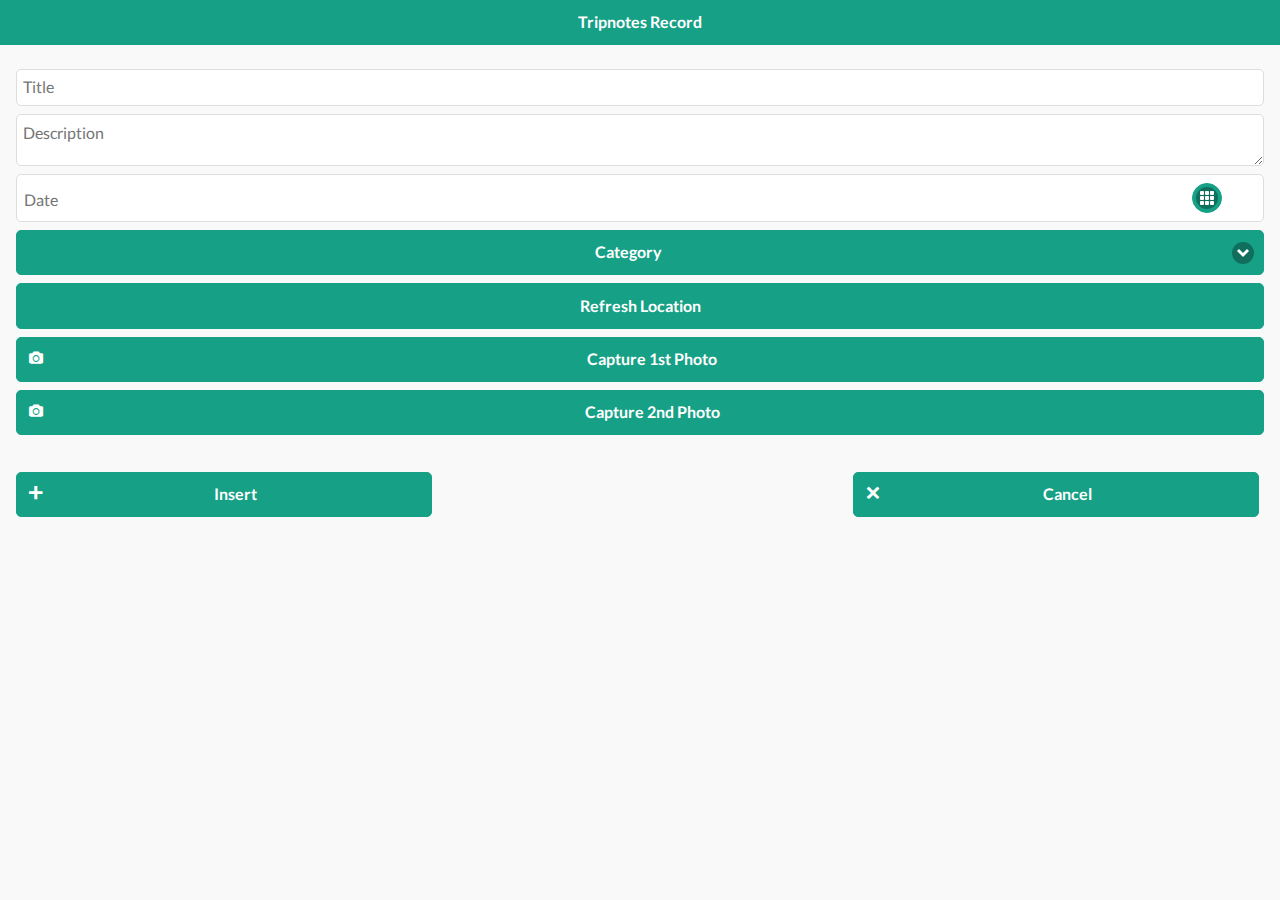
<file: assets/www/dbase.html>
<!doctype html>
<html>

<head>
    <meta name="format-detection" content="telephone=no" />
    <meta name="viewport" content="user-scalable=no, initial-scale=1, maximum-scale=1, minimum-scale=1, width=device-width, height=device-height, target-densitydpi=device-dpi" />

    <link rel="stylesheet" type="text/css" href="css/jquery.mobile.flatui.css" />
    <link rel="stylesheet" type="text/css" href="css/jqm-datebox.min.css" />

    <script type="text/javascript" src="js/jquery/jquery.min.js"></script>
    <script type="text/javascript" src="js/jquery/jquery.mobile-1.4.0-rc.1.min.js"></script>

    <script type="text/javascript" src="js/datepicker/jquery.mousewheel.min.js"></script>

    <script type="text/javascript" src="js/datepicker/jqm-datebox.core.min.js"></script>
    <script type="text/javascript" src="js/datepicker/jqm-datebox-1.1.0.mode.datebox.min.js"></script>
    <script type="text/javascript" src="js/datepicker/jqm-datebox.mode.calbox.min.js"></script>
    <script type="text/javascript" src="js/datepicker/jquery.mobile.datebox.i18n.en_US.utf8.js"></script>

    <title>Tripnotes Record</title>

</head>

<body onload="onBodyLoad()">
    <div data-role="page" data-theme="b">
        <div data-role="header" data-position="fixed" data-close-btn="right">
            <h1>Tripnotes Record</h1>
        </div>
        <div data-role="content" data-dialog="true">
            <input type="hidden" id="id" />

            <input type="text" name="textinput-hide" id="judul" placeholder="Title" value="">

            <textarea cols="40" rows="8" name="textinput-hide" id="deskripsi" placeholder="Description" style="height:40%; width:100%"></textarea>

            <input name="textinput-hide" id="tanggal" placeholder="Date" type="date" data-role="datebox" data-options='{"mode": "datebox"}'>
            <select name="select-choice-a" id="kategori" data-native-menu="false">
                <option>Category</option>
                <option value="Pariwisata Pantai">Pariwisata Pantai</option>
                <option value="Pariwisata Etnik">Pariwisata Etnik</option>
                <option value="Pariwisata Budaya">Pariwisata Budaya</option>
                <option value="Pariwisata Rekreasi">Pariwisata Rekreasi</option>
                <option value="Pariwisata Alam">Pariwisata Alam</option>
                <option value="Pariwisata Kota">Pariwisata Kota</option>
                <option value="Resort City">Resort City</option>
                <option value="Pariwisata Agro">Pariwisata Agro</option>
                <option value="Pariwisata Urban">Pariwisata Urban</option>
                <option value="Pariwisata Sosial">Pariwisata Sosial</option>
                <option value="Pariwisata Alternatif">Pariwisata Alternatif</option>
            </select>


            <input type="hidden" id="gambar" />
            <input type="hidden" id="tanggalG1" />

            <input type="hidden" id="gambar2" />
            <input type="hidden" id="tanggalG2" />

            <input type="hidden" id="lintang" />
            <input type="hidden" id="bujur" />

            <input type="button" value="Refresh Location" onclick="onDeviceReady();" />
            <button data-role="button" data-icon="flat-camera" onclick="takePhoto();">Capture 1st Photo</button>
            <button data-role="button" data-icon="flat-camera" onclick="takePhoto2();">Capture 2nd Photo</button>
            <br>
            <fieldset class="ui-grid-b">
                <div class="ui-block-a">
                    <button data-role="button" data-icon="flat-plus" onClick="insertRecord()">Insert</button>
                </div>
                <div class="ui-block-b">

                </div>
                <div class="ui-block-c">
                    <a data-ajax="false" href="start.html" data-role="button" data-icon="flat-cross" onClick="resetForm()">Cancel</a>

                </div>
            </fieldset>
            <div style="display: none;">
                <div id="hasil"></div>
                <div id="hasilBangunan"></div>
                <div id="hasilBuatan"></div>
                <div id="hasilAlam"></div>
            </div>

        </div>
    </div>
    <!-- End Utama -->
    <script type="text/javascript" src="js/dbase/tripnotes.js"></script>
    <script type="text/javascript" src="phonegap.js"></script>
    <script type="text/javascript" src="js/look/index.js"></script>
    <script type="text/javascript">
        app.initialize();
    </script>
</body>

</html>
</file>
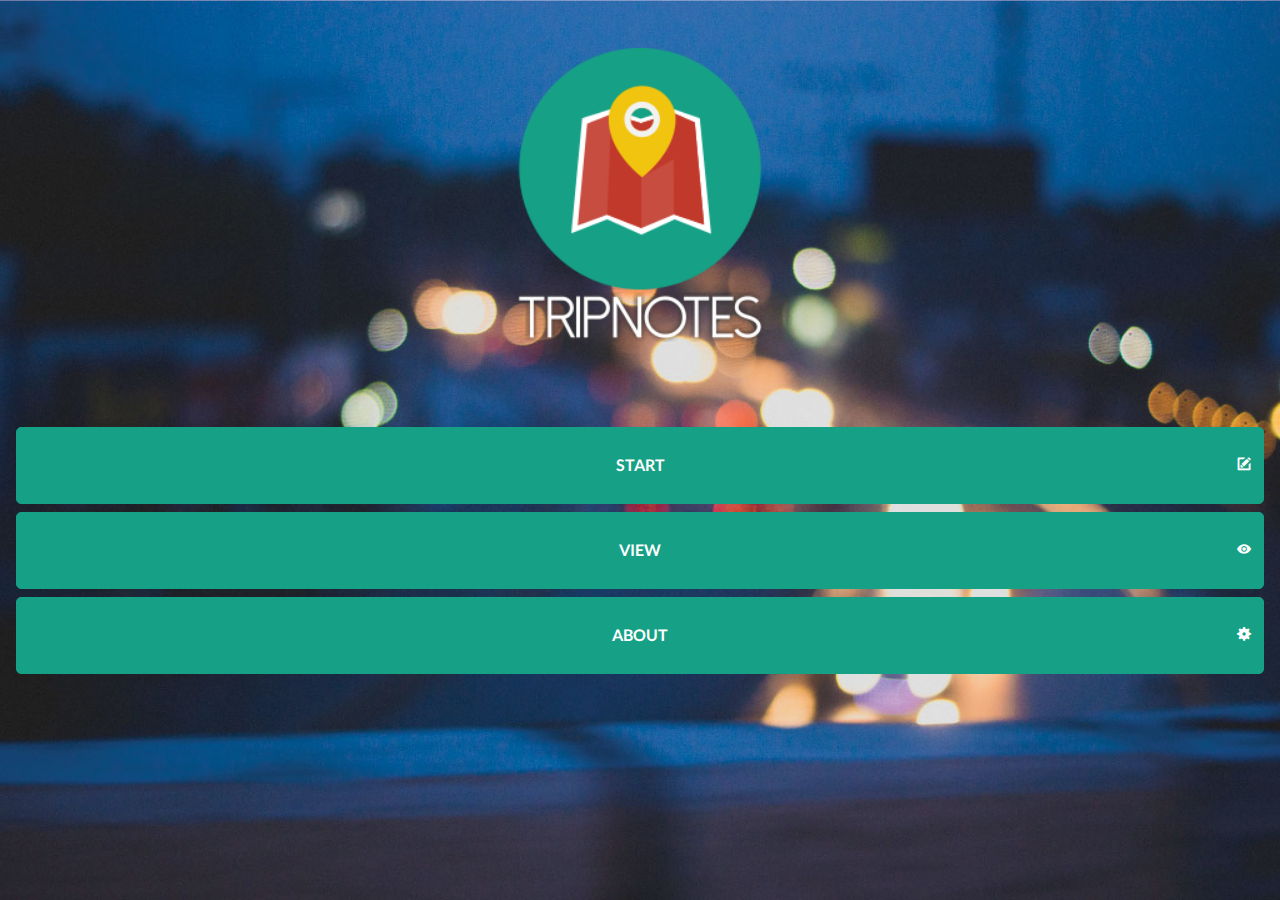
<file: assets/www/main.html>
<!DOCTYPE html>
<html>

<head>
    <meta charset="utf-8" />
    <meta name="format-detection" content="telephone=no" />
    <meta name="viewport" content="user-scalable=no, initial-scale=1, maximum-scale=1, minimum-scale=1, width=device-width, height=device-height, target-densitydpi=device-dpi" />
    <link rel="stylesheet" type="text/css" href="css/jquery.mobile.flatui.css" />
    <link rel="stylesheet" type="text/css" href="css/component.css" />
    <style type="text/css">
        html
            {
                height: 100%;
            }
            body
            {
                height: 100%;
                margin: 0;
                padding: 0;
            }
            #map_canvas
            {
                height: 100%;
            }
    </style>
    <script type="text/javascript" src="http://maps.google.com/maps/api/js?sensor=true"></script>
    <script type="text/javascript" src="js/jquery/jquery.min.js"></script>
    <script type="text/javascript" src="js/jquery/jquery.mobile-1.4.0-rc.1.min.js"></script>
    <title>Trip Notes</title>
</head>

<body onload="onBodyLoad()">
    <!-- Menu Utama -->
    <div id="menu" data-role="page" data-theme='b' style="background-image: url('img/bg.jpg'); background-position:center center; background-attachment: fixed; background-repeat: no-repeat; background-size: cover; height: 100% !important; position:relative !important;">
        <div data-role="content">
            <p style="text-align:center; margin-top:2em; margin-bottom:5em; padding:0px;">
                <img src="img/logo.png" height="auto" width="45%" style="max-width:250px;">
            </p>
            <a data-ajax="false" href="start.html" data-role="button" data-icon="flat-new" data-iconpos="right" style="padding: 1.7em 1.7em">START</a>
            <a data-ajax="false" href="viewnya.html" data-role="button" data-icon="flat-eye" data-iconpos="right" style="padding: 1.7em 1.7em">VIEW</a>
            <a href="#about" data-role="button" data-icon="flat-settings" data-iconpos="right" style="padding: 1.7em 1.7em">ABOUT</a>
        </div>
    </div>
    <!-- End Utama -->
    <!-- Halaman About -->
    <div id="about" data-role="page" data-position: "fixed" style=" background-color: #ffffff;width: 100% !important; height: 100% !important; position:relative !important;">
        <hr style=" background-color:#E6E6E6; height:0.1em; border: 0; position:relative !important; top: 7em;">
        <p style="text-align:center; margin-top:2em; margin-bottom:5em; padding:0px;">
            <img src="img/logo_bw.png" height="auto" width="45%" style="max-width:150px; position:relative !important; ">
        </p>
        <br>
        <p style="color:#4d4d4d; text-align:center; font-size:1.8em; position:relative !important; top: -3.2em; padding:0.5em;">
            <b>Tripnotes,</b>is an application that combine GIS and Android
        </p>
        <p style="color:#6c6c6c; text-align:center; font-size:1em; position:relative !important; top: -8.5em; padding:0.5em;">
            Application to record your photo with a geolocation and description
            <br>the application you should bring to your adventure
            <br>never miss a moment of your adventur because :
            <br>
            <br>
            <span style="font-size:2em; top: -1em">"
                <i>A picture is worth a thousand words</i>
                "</span>

            <span style="font-size:0.75em">
                <br>
                <br>
                <br>

                <i>tripnotes version 1.0</i>
            </span>
        </p>

        <div data-role="footer" data-position="fixed" style="background-color: #ffffff;">
            <hr style=" background-color:#E6E6E6; height:0.1em; border: 0; ">
            <div class="ui-grid-b" style="color:#16a085; padding:0.5em;">
                <div class="ui-block-a">
                    <p style="color:#666666; text-align:center; font-size:.65em; ">
                        Yogyakarta, ID
                        <br>
                        <a href="index.html" data-role="button" data-icon="flat-location" data-iconpos="notext" data-theme="c" style="margin:0 auto; margin-left:auto; margin-right:auto; align:center; text-align:center; padding: 0.7em 0.7em"></a>
                    </p>
                </div>
                <div class="ui-block-b">
                    <p style="color:#666666; text-align:center; font-size:.65em; ">
                        My Github
                        <br>
                        <a href="http://dalimunthe.github.io/" data-role="button" data-icon="flat-bubble" data-iconpos="notext" data-theme="c" style="margin:0 auto; margin-left:auto; margin-right:auto; align:center; text-align:center; padding: 0.7em 0.7em"></a>
                    </p>
                </div>
                <div class="ui-block-c">
                    <p style="color:#666666; text-align:center; font-size:.65em; ">
                        rasyid.dalimunthe@gmail.com
                        <a href="mailto:rasyid.dalimunthe@gmail.com" data-role="button" data-icon="flat-man" data-iconpos="notext" data-theme="c" style="margin:0 auto; margin-left:auto; margin-right:auto; align:center; text-align:center; padding: 0.7em 0.7em"></a>
                    </p>
                </div>
            </div>
            <hr style=" background-color:#E6E6E6; height:0.1em; border: 0; ">
        </div>
    </div>
    <!-- End About -->
    <div id="highlight"></div>
    <script type="text/javascript" src="js/dbase/tripnotes.js"></script>
    <script type="text/javascript" src="phonegap.js"></script>
    <script type="text/javascript" src="js/look/index.js"></script>
    <script type="text/javascript">
        app.initialize();
    </script>
</body>

</html>
</file>
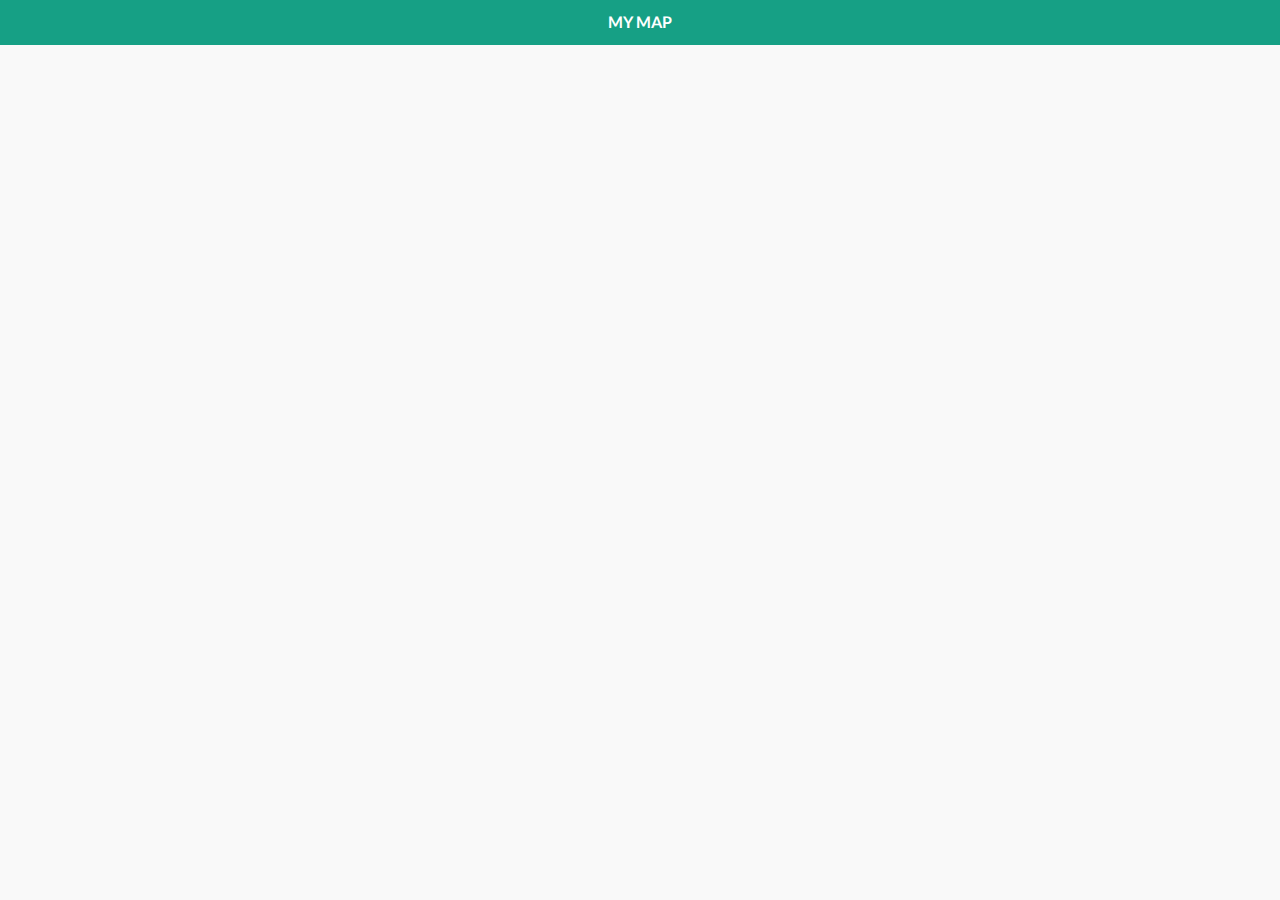
<file: assets/www/map.html>
<!DOCTYPE html>
<html>

<head>
    <meta charset="utf-8" />
    <meta name="format-detection" content="telephone=no" />
    <meta name="viewport" content="user-scalable=no, initial-scale=1, maximum-scale=1, minimum-scale=1, width=device-width, height=device-height, target-densitydpi=device-dpi" />
    <link rel="stylesheet" type="text/css" href="css/jquery.mobile.flatui.css" />
    <style type="text/css">
        html, body {
		height:100%;
		}
        #page-map, #map-content, #map_canvas { 
            width: 100%; 
            height: 100%; 
            padding: 0; 
        }
    </style>
    <script type="text/javascript" src="js/jquery/jquery.min.js"></script>
    <script type="text/javascript" src="js/jquery/jquery.mobile-1.4.0-rc.1.min.js"></script>
    <script src="http://maps.google.com/maps/api/js?sensor=true" type="text/javascript"></script>

    <title>View Data</title>
</head>

<body onload="onBodyLoad()">

    <div data-role="page" id="page-map">
        <div data-role="header" data-theme="b">
            <h1>MY MAP</h1>
        </div>

        <div data-role="content" id="map-content">
            <div id="map_canvas"></div>
        </div>
    </div>
    <div data-role="page" id="data">
        <ul>
            <div id="hasil"></div>
        </ul>

    </div>


    <script type="text/javascript" src="js/dbase/info.js"></script>
    <script type="text/javascript" src="phonegap.js"></script>
    <script type="text/javascript" src="js/look/index.js"></script>
    <script type="text/javascript">
        app.initialize();
    </script>

    <script type="text/javascript" src="js/map/jquery.ui.map.min.js"></script>
    <script type="text/javascript" src="js/map/jquery.ui.map.services.min.js"></script>
    <script type="text/javascript" src="js/map/jquery.ui.map.extensions.js"></script>
    <script type="text/javascript" src="js/map/marker.js"></script>
</body>

</html>
</file>
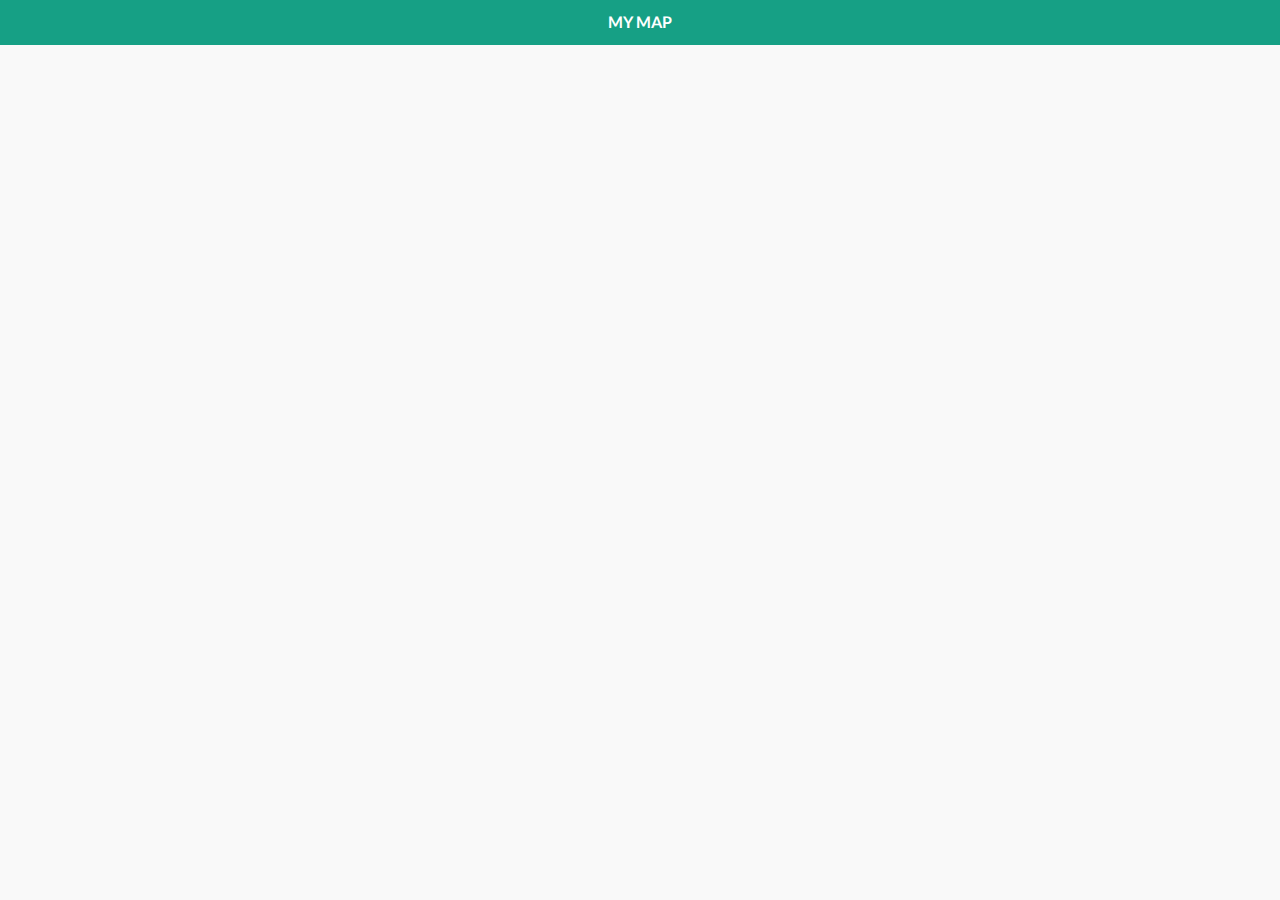
<file: assets/www/mapall.html>
<!DOCTYPE html>
<html>

<head>
    <meta charset="utf-8" />
    <meta name="format-detection" content="telephone=no" />
    <meta name="viewport" content="user-scalable=no, initial-scale=1, maximum-scale=1, minimum-scale=1, width=device-width, height=device-height, target-densitydpi=device-dpi" />
    <link rel="stylesheet" type="text/css" href="css/jquery.mobile.flatui.css" />
    <style type="text/css">
        html, body {
		height:100%;
		}
        #page-map, #map-content, #map_canvas { 
            width: 100%; 
            height: 100%; 
            padding: 0; 
        }
    </style>
    <script type="text/javascript" src="js/jquery/jquery.min.js"></script>
    <script type="text/javascript" src="js/jquery/jquery.mobile-1.4.0-rc.1.min.js"></script>
    <script src="http://maps.google.com/maps/api/js?sensor=true" type="text/javascript"></script>
    <title>View Data</title>
</head>
<body>
    <div data-role="page" id="page-map">
        <div data-role="header" data-theme="b">
            <h1>MY MAP</h1>
        </div>
        <div data-role="content" id="map-content">
            <div id="map_canvas"></div>
        </div>
    </div>
    <div data-role="page" id="data">
        <ul>
            <div id="hasil"></div>
        </ul>
    </div> 
    <script type="text/javascript" src="phonegap.js"></script>
    <script type="text/javascript" src="js/dbase/info.js"></script>
    <script type="text/javascript" src="js/look/index.js"></script>
    <script type="text/javascript">
        app.initialize();
    </script>
    <script type="text/javascript" src="js/map/jquery.ui.map.min.js"></script>
    <script type="text/javascript" src="js/map/jquery.ui.map.services.min.js"></script>
    <script type="text/javascript" src="js/map/jquery.ui.map.extensions.js"></script>
    <script type="text/javascript" src="js/map/mapall.js"></script>
</body>

</html>
</file>
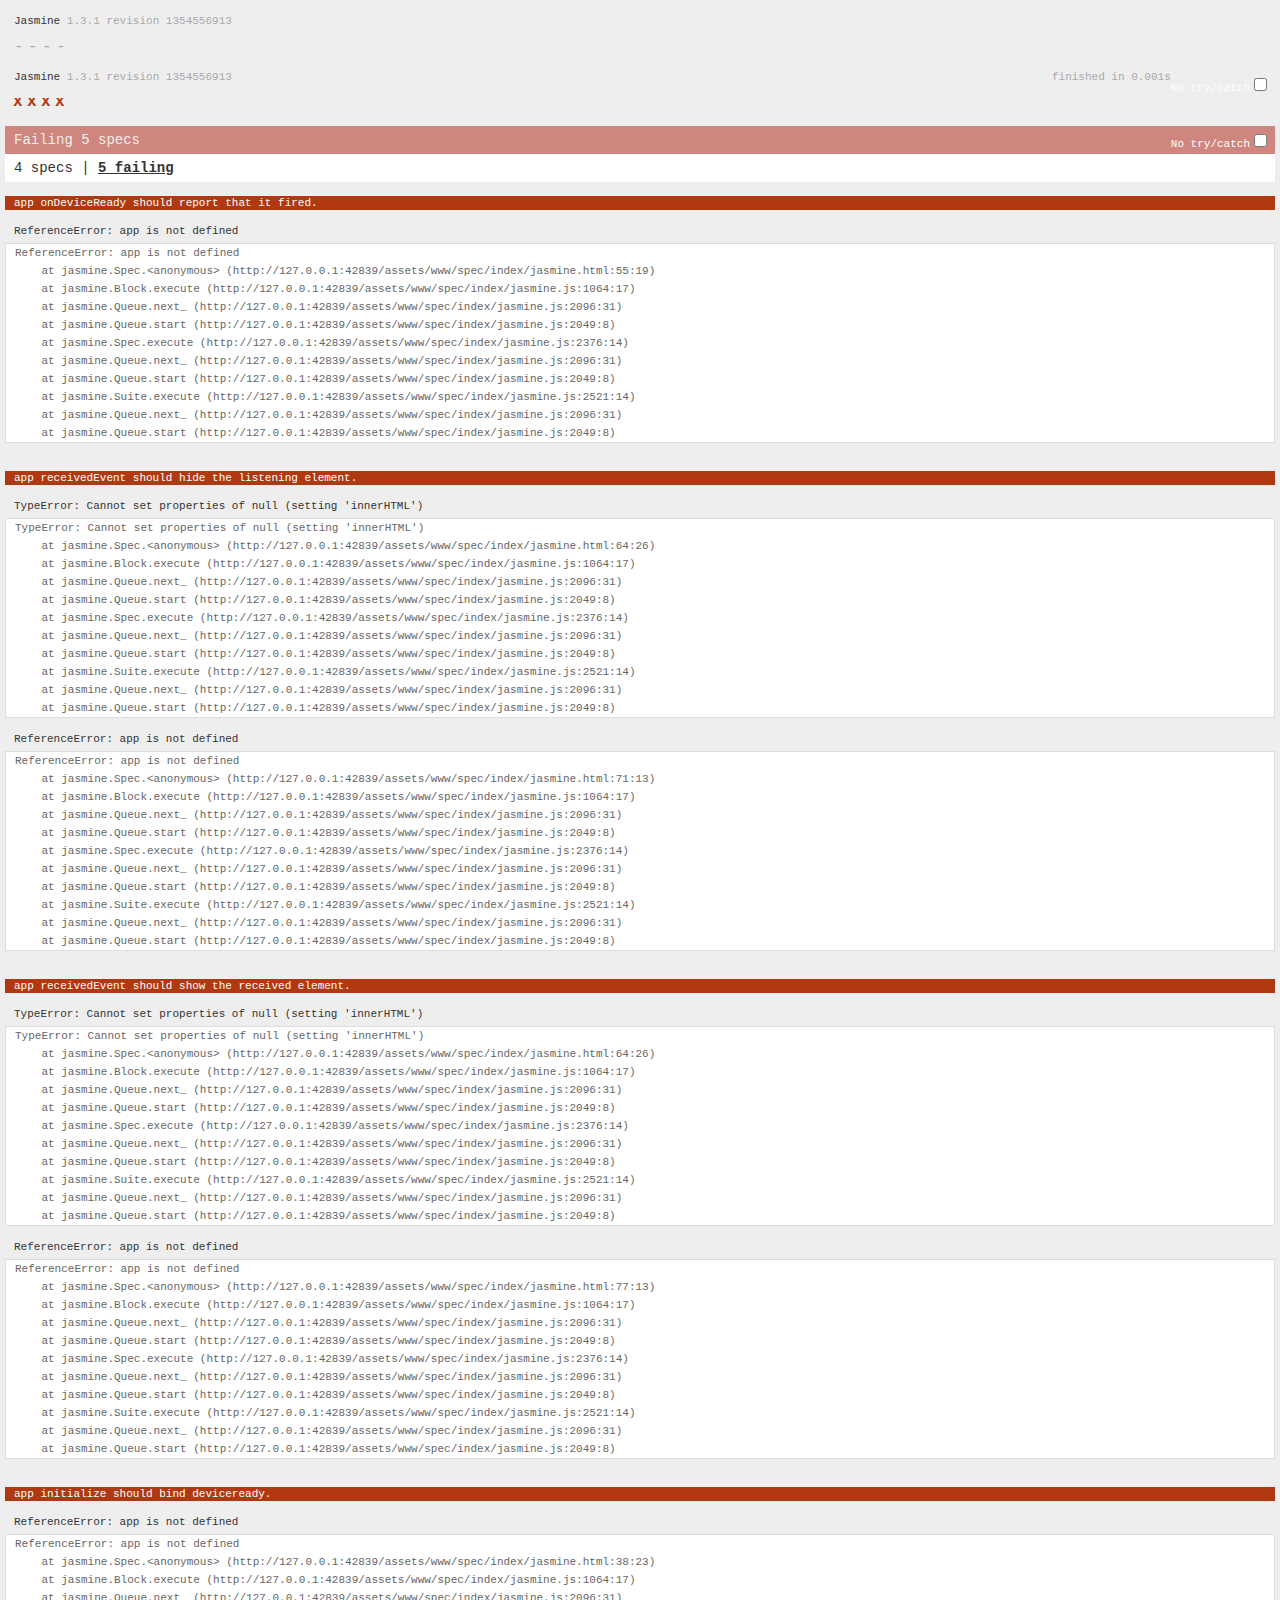
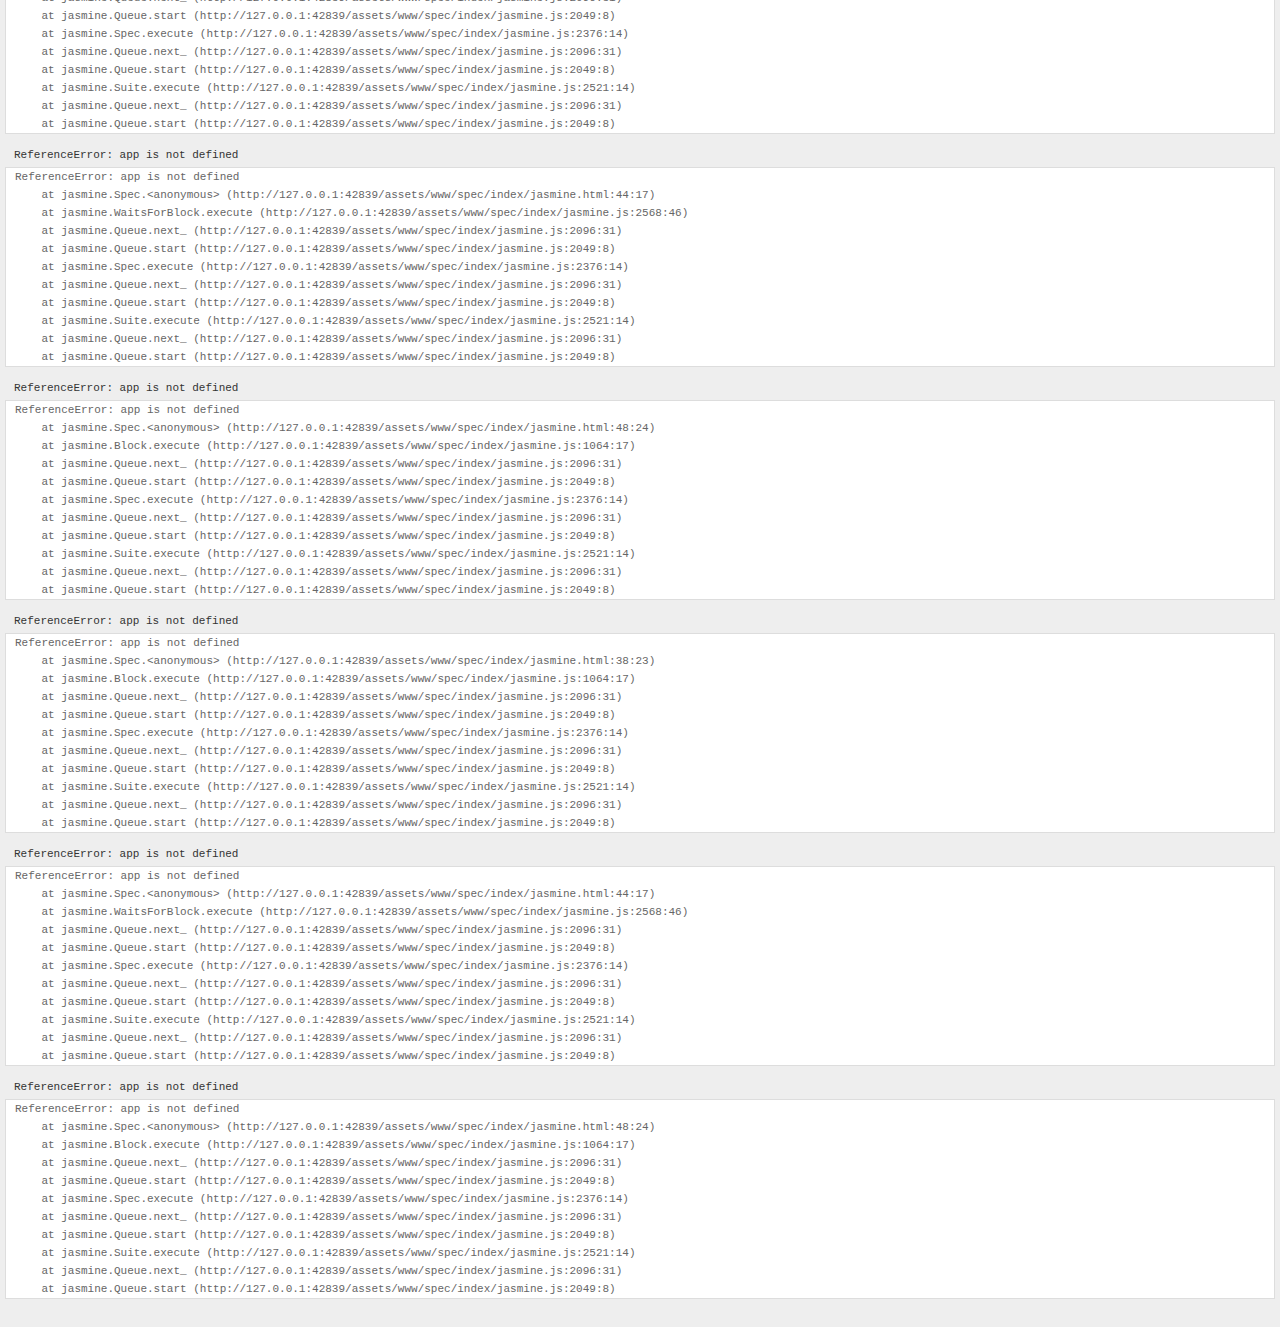
<file: assets/www/spec/index/jasmine.html>
<!DOCTYPE HTML PUBLIC "-//W3C//DTD HTML 4.01 Transitional//EN"
  "http://www.w3.org/TR/html4/loose.dtd">
<html>
<head>
  <title>Jasmine Test - index.js</title>
  <link rel="stylesheet" type="text/css" href="jasmine.css">
  <script type="text/javascript" src="jasmine.js"></script>
  <script type="text/javascript" src="jasmine-html.js"></script>
  <script type="text/javascript" src="jasmineCompleteReporter.js"></script>
  <script src="jquery.js"></script>
  
  <script src='jasmine.blanket.js'></script>
</head>
<body>
<script type="text/javascript">
    /*
 * Licensed to the Apache Software Foundation (ASF) under one
 * or more contributor license agreements.  See the NOTICE file
 * distributed with this work for additional information
 * regarding copyright ownership.  The ASF licenses this file
 * to you under the Apache License, Version 2.0 (the
 * "License"); you may not use this file except in compliance
 * with the License.  You may obtain a copy of the License at
 *
 * http://www.apache.org/licenses/LICENSE-2.0
 *
 * Unless required by applicable law or agreed to in writing,
 * software distributed under the License is distributed on an
 * "AS IS" BASIS, WITHOUT WARRANTIES OR CONDITIONS OF ANY
 * KIND, either express or implied.  See the License for the
 * specific language governing permissions and limitations
 * under the License.
 */
describe('app', function() {
    describe('initialize', function() {
        it('should bind deviceready', function() {
            runs(function() {
                spyOn(app, 'onDeviceReady');
                app.initialize();
                helper.trigger(window.document, 'deviceready');
            });

            waitsFor(function() {
                return (app.onDeviceReady.calls.length > 0);
            }, 'onDeviceReady should be called once', 500);

            runs(function() {
                expect(app.onDeviceReady).toHaveBeenCalled();
            });
        });
    });

    describe('onDeviceReady', function() {
        it('should report that it fired', function() {
            spyOn(app, 'receivedEvent');
            app.onDeviceReady();
            expect(app.receivedEvent).toHaveBeenCalledWith('deviceready');
        });
    });

    describe('receivedEvent', function() {
        beforeEach(function() {
            var el = document.getElementById('stage');
            el.innerHTML = ['<div id="deviceready">',
                            '    <p class="event listening">Listening</p>',
                            '    <p class="event received">Received</p>',
                            '</div>'].join('\n');
        });

        it('should hide the listening element', function() {
            app.receivedEvent('deviceready');
            var displayStyle = helper.getComputedStyle('#deviceready .listening', 'display');
            expect(displayStyle).toEqual('none');
        });

        it('should show the received element', function() {
            app.receivedEvent('deviceready');
            var displayStyle = helper.getComputedStyle('#deviceready .received', 'display');
            expect(displayStyle).toEqual('block');
        });
    });
});

    
    
    
    
    var myParent = window.parent;
    var jasmineEnv = jasmine.getEnv();
    jasmineEnv.updateInterval = 1000;

    var htmlReporter = new jasmine.HtmlReporter();
    var reportRunnerResults = htmlReporter.reportRunnerResults;

    htmlReporter.reportRunnerResults = function(runner) {
        reportRunnerResults(runner);
    
        
       
        
        
        var specs = runner.specs();
        var specResults;
        var assertionCount = {total: 0, passed: 0, failed: 0};
        var result = {};
        for (var i = 0; i < specs.length; ++i) {
            if (this.specFilter(specs[i])) {
                specResults = specs[i].results();
                assertionCount.total += specResults.totalCount;
                assertionCount.passed += specResults.passedCount;
                assertionCount.failed += specResults.failedCount;
            }
        }
    
        if (console && console.log) {
            console.log('Total: ' + assertionCount.total);
            console.log('Passed: ' + assertionCount.passed);
            console.log('Failed: ' + assertionCount.failed);
        }
        
        
        if (assertionCount.failed) {
            result.status = "failed";
            result.message = assertionCount.failed + " failures";
        } else {
            result.status = "passed";
            result.message = "Success! " + assertionCount.passed + " passed";
        }
        
        if(myParent.reportComplete) {
            console.log("myParent.reportComplete", result);
            myParent.reportComplete(result);
        }
        
        var totals = document.querySelectorAll(".grand-total .rs");
        if(myParent.coverageComplete) {
            myParent.coverageComplete({
                message: totals && totals[0] ? totals[0].innerHTML + " coverage" : "No coverage"
            });
        }
        
    };
   
    jasmineEnv.addReporter(htmlReporter);
    
    jasmineEnv.specFilter = function(spec) {
        return htmlReporter.specFilter(spec);
    };

    var currentWindowOnload = window.onload;
                                                      
    window.onload = function() {
        if (currentWindowOnload) {
            currentWindowOnload();
        }
        execJasmine();
    };

    function execJasmine() {
        var oldCallback = jasmineEnv.currentRunner().finishCallback;
        jasmineEnv.currentRunner().finishCallback = function () {
            oldCallback.apply(this, arguments);
            console.log(this, arguments);
            
            htmlReporter.reportRunnerResults();
           
        };
        jasmineEnv.execute();
    }
</script>
</body>
</html>
</file>
<file: assets/www/css/component.css>
.og-grid {
	list-style: none;
	padding: 20px 0;
	margin: 0 auto;
	text-align: center;
	width: 100%;
}

.og-grid li {
	display: inline-block;
	margin: 10px 5px 0 5px;
	vertical-align: top;
	height: 250px;
}

.og-grid li > a,
.og-grid li > a img {
	border: none;
	outline: none;
	display: block;
	position: relative;
}

.og-grid li.og-expanded > a::after {
	top: auto;
	border: solid transparent;
	content: " ";
	height: 0;
	width: 0;
	position: absolute;
	pointer-events: none;
	border-bottom-color: #ddd;
	border-width: 15px;
	left: 50%;
	margin: -20px 0 0 -15px;
}

.og-expander {
	position: absolute;
	background: #ddd;
	top: auto;
	left: 0;
	width: 100%;
	margin-top: 10px;
	text-align: left;
	height: 0;
	overflow: hidden;
}

.og-expander-inner {
	padding: 50px 30px;
	height: 100%;
}

.og-close {
	position: absolute;
	width: 40px;
	height: 40px;
	top: 20px;
	right: 20px;
	cursor: pointer;
}

.og-close::before,
.og-close::after {
	content: '';
	position: absolute;
	width: 100%;
	top: 50%;
	height: 1px;
	background: #888;
	-webkit-transform: rotate(45deg);
	-moz-transform: rotate(45deg);
	transform: rotate(45deg);
}

.og-close::after {
	-webkit-transform: rotate(-45deg);
	-moz-transform: rotate(-45deg);
	transform: rotate(-45deg);
}

.og-close:hover::before,
.og-close:hover::after {
	background: #333;
}

.og-fullimg,
.og-details {
	width: 50%;
	float: left;
	height: 100%;
	overflow: hidden;
	position: relative;
}

.og-details {
	padding: 0 40px 0 20px;
}

.og-fullimg {
	text-align: center;
}

.og-fullimg img {
	display: inline-block;
	max-height: 100%;
	max-width: 100%;
}

.og-details h3 {
	font-weight: 300;
	font-size: 52px;
	padding: 40px 0 10px;
	margin-bottom: 10px;
}

.og-details p {
	font-weight: 400;
	font-size: 16px;
	line-height: 22px;
	color: #999;
}

.og-details a {
	font-weight: 700;
	font-size: 16px;
	color: #333;
	text-transform: uppercase;
	letter-spacing: 2px;
	padding: 10px 20px;
	border: 3px solid #333;
	display: inline-block;
	margin: 30px 0 0;
	outline: none;
}

.og-details a::before {
	content: '\2192';
	display: inline-block;
	margin-right: 10px;
}

.og-details a:hover {
	border-color: #999;
	color: #999;
}

.og-loading {
	width: 20px;
	height: 20px;
	border-radius: 50%;
	background: #ddd;
	box-shadow: 0 0 1px #ccc, 15px 30px 1px #ccc, -15px 30px 1px #ccc;
	position: absolute;
	top: 50%;
	left: 50%;
	margin: -25px 0 0 -25px;
	-webkit-animation: loader 0.5s infinite ease-in-out both;
	-moz-animation: loader 0.5s infinite ease-in-out both;
	animation: loader 0.5s infinite ease-in-out both;
}

@-webkit-keyframes loader {
	0% { background: #ddd; }
	33% { background: #ccc; box-shadow: 0 0 1px #ccc, 15px 30px 1px #ccc, -15px 30px 1px #ddd; }
	66% { background: #ccc; box-shadow: 0 0 1px #ccc, 15px 30px 1px #ddd, -15px 30px 1px #ccc; }
}

@-moz-keyframes loader {
	0% { background: #ddd; }
	33% { background: #ccc; box-shadow: 0 0 1px #ccc, 15px 30px 1px #ccc, -15px 30px 1px #ddd; }
	66% { background: #ccc; box-shadow: 0 0 1px #ccc, 15px 30px 1px #ddd, -15px 30px 1px #ccc; }
}

@keyframes loader {
	0% { background: #ddd; }
	33% { background: #ccc; box-shadow: 0 0 1px #ccc, 15px 30px 1px #ccc, -15px 30px 1px #ddd; }
	66% { background: #ccc; box-shadow: 0 0 1px #ccc, 15px 30px 1px #ddd, -15px 30px 1px #ccc; }
}

@media screen and (max-width: 830px) {

	.og-expander h3 { font-size: 32px; }
	.og-expander p { font-size: 13px; }
	.og-expander a { font-size: 12px; }

}

@media screen and (max-width: 650px) {

	.og-fullimg { display: none; }
	.og-details { float: none; width: 100%; }
	
}
</file>
<file: assets/www/spec/index/jasmine.css>
body { background-color: #eeeeee; padding: 0; margin: 5px; overflow-y: scroll; }

#HTMLReporter { font-size: 11px; font-family: Monaco, "Lucida Console", monospace; line-height: 14px; color: #333333; }
#HTMLReporter a { text-decoration: none; }
#HTMLReporter a:hover { text-decoration: underline; }
#HTMLReporter p, #HTMLReporter h1, #HTMLReporter h2, #HTMLReporter h3, #HTMLReporter h4, #HTMLReporter h5, #HTMLReporter h6 { margin: 0; line-height: 14px; }
#HTMLReporter .banner, #HTMLReporter .symbolSummary, #HTMLReporter .summary, #HTMLReporter .resultMessage, #HTMLReporter .specDetail .description, #HTMLReporter .alert .bar, #HTMLReporter .stackTrace { padding-left: 9px; padding-right: 9px; }
#HTMLReporter #jasmine_content { position: fixed; right: 100%; }
#HTMLReporter .version { color: #aaaaaa; }
#HTMLReporter .banner { margin-top: 14px; }
#HTMLReporter .duration { color: #aaaaaa; float: right; }
#HTMLReporter .symbolSummary { overflow: hidden; *zoom: 1; margin: 14px 0; }
#HTMLReporter .symbolSummary li { display: block; float: left; height: 7px; width: 14px; margin-bottom: 7px; font-size: 16px; }
#HTMLReporter .symbolSummary li.passed { font-size: 14px; }
#HTMLReporter .symbolSummary li.passed:before { color: #5e7d00; content: "\02022"; }
#HTMLReporter .symbolSummary li.failed { line-height: 9px; }
#HTMLReporter .symbolSummary li.failed:before { color: #b03911; content: "x"; font-weight: bold; margin-left: -1px; }
#HTMLReporter .symbolSummary li.skipped { font-size: 14px; }
#HTMLReporter .symbolSummary li.skipped:before { color: #bababa; content: "\02022"; }
#HTMLReporter .symbolSummary li.pending { line-height: 11px; }
#HTMLReporter .symbolSummary li.pending:before { color: #aaaaaa; content: "-"; }
#HTMLReporter .exceptions { color: #fff; float: right; margin-top: 5px; margin-right: 5px; }
#HTMLReporter .bar { line-height: 28px; font-size: 14px; display: block; color: #eee; }
#HTMLReporter .runningAlert { background-color: #666666; }
#HTMLReporter .skippedAlert { background-color: #aaaaaa; }
#HTMLReporter .skippedAlert:first-child { background-color: #333333; }
#HTMLReporter .skippedAlert:hover { text-decoration: none; color: white; text-decoration: underline; }
#HTMLReporter .passingAlert { background-color: #a6b779; }
#HTMLReporter .passingAlert:first-child { background-color: #5e7d00; }
#HTMLReporter .failingAlert { background-color: #cf867e; }
#HTMLReporter .failingAlert:first-child { background-color: #b03911; }
#HTMLReporter .results { margin-top: 14px; }
#HTMLReporter #details { display: none; }
#HTMLReporter .resultsMenu, #HTMLReporter .resultsMenu a { background-color: #fff; color: #333333; }
#HTMLReporter.showDetails .summaryMenuItem { font-weight: normal; text-decoration: inherit; }
#HTMLReporter.showDetails .summaryMenuItem:hover { text-decoration: underline; }
#HTMLReporter.showDetails .detailsMenuItem { font-weight: bold; text-decoration: underline; }
#HTMLReporter.showDetails .summary { display: none; }
#HTMLReporter.showDetails #details { display: block; }
#HTMLReporter .summaryMenuItem { font-weight: bold; text-decoration: underline; }
#HTMLReporter .summary { margin-top: 14px; }
#HTMLReporter .summary .suite .suite, #HTMLReporter .summary .specSummary { margin-left: 14px; }
#HTMLReporter .summary .specSummary.passed a { color: #5e7d00; }
#HTMLReporter .summary .specSummary.failed a { color: #b03911; }
#HTMLReporter .description + .suite { margin-top: 0; }
#HTMLReporter .suite { margin-top: 14px; }
#HTMLReporter .suite a { color: #333333; }
#HTMLReporter #details .specDetail { margin-bottom: 28px; }
#HTMLReporter #details .specDetail .description { display: block; color: white; background-color: #b03911; }
#HTMLReporter .resultMessage { padding-top: 14px; color: #333333; }
#HTMLReporter .resultMessage span.result { display: block; }
#HTMLReporter .stackTrace { margin: 5px 0 0 0; max-height: 224px; overflow: auto; line-height: 18px; color: #666666; border: 1px solid #ddd; background: white; white-space: pre; }

#TrivialReporter { padding: 8px 13px; position: absolute; top: 0; bottom: 0; left: 0; right: 0; overflow-y: scroll; background-color: white; font-family: "Helvetica Neue Light", "Lucida Grande", "Calibri", "Arial", sans-serif; /*.resultMessage {*/ /*white-space: pre;*/ /*}*/ }
#TrivialReporter a:visited, #TrivialReporter a { color: #303; }
#TrivialReporter a:hover, #TrivialReporter a:active { color: blue; }
#TrivialReporter .run_spec { float: right; padding-right: 5px; font-size: .8em; text-decoration: none; }
#TrivialReporter .banner { color: #303; background-color: #fef; padding: 5px; }
#TrivialReporter .logo { float: left; font-size: 1.1em; padding-left: 5px; }
#TrivialReporter .logo .version { font-size: .6em; padding-left: 1em; }
#TrivialReporter .runner.running { background-color: yellow; }
#TrivialReporter .options { text-align: right; font-size: .8em; }
#TrivialReporter .suite { border: 1px outset gray; margin: 5px 0; padding-left: 1em; }
#TrivialReporter .suite .suite { margin: 5px; }
#TrivialReporter .suite.passed { background-color: #dfd; }
#TrivialReporter .suite.failed { background-color: #fdd; }
#TrivialReporter .spec { margin: 5px; padding-left: 1em; clear: both; }
#TrivialReporter .spec.failed, #TrivialReporter .spec.passed, #TrivialReporter .spec.skipped { padding-bottom: 5px; border: 1px solid gray; }
#TrivialReporter .spec.failed { background-color: #fbb; border-color: red; }
#TrivialReporter .spec.passed { background-color: #bfb; border-color: green; }
#TrivialReporter .spec.skipped { background-color: #bbb; }
#TrivialReporter .messages { border-left: 1px dashed gray; padding-left: 1em; padding-right: 1em; }
#TrivialReporter .passed { background-color: #cfc; display: none; }
#TrivialReporter .failed { background-color: #fbb; }
#TrivialReporter .skipped { color: #777; background-color: #eee; display: none; }
#TrivialReporter .resultMessage span.result { display: block; line-height: 2em; color: black; }
#TrivialReporter .resultMessage .mismatch { color: black; }
#TrivialReporter .stackTrace { white-space: pre; font-size: .8em; margin-left: 10px; max-height: 5em; overflow: auto; border: 1px inset red; padding: 1em; background: #eef; }
#TrivialReporter .finished-at { padding-left: 1em; font-size: .6em; }
#TrivialReporter.show-passed .passed, #TrivialReporter.show-skipped .skipped { display: block; }
#TrivialReporter #jasmine_content { position: fixed; right: 100%; }
#TrivialReporter .runner { border: 1px solid gray; display: block; margin: 5px 0; padding: 2px 0 2px 10px; }
</file>
<file: assets/www/css/jqm-datebox.min.css>
/*
 * jQuery Mobile Framework : plugin to provide a date and time picker.
 * Copyright (c) JTSage
 * CC 3.0 Attribution.  May be relicensed without permission/notification.
 * https://github.com/jtsage/jquery-mobile-datebox
 */
.ui-input-datebox{width:97%;background-image:none;padding:.4em;line-height:1.4;font-size:16px;display:block;padding-top:0;padding-bottom:0;background-color:transparent}.ui-input-datebox{min-height:38px}.ui-datebox-container>.ui-header:first-child{-webkit-border-top-left-radius:3px;border-top-left-radius:3px;-webkit-border-top-right-radius:3px;border-top-right-radius:3px}.ui-input-datebox input{width:100%!important;padding:0!important;margin-top:5px!important;margin-right:-40px!important;border:1px solid transparent!important;vertical-align:middle;display:inline-block!important;background-color:transparent;zoom:1;*display:inline}.ui-input-datebox input:focus{outline:0}.ui-input-datebox .ui-btn-text{display:none}.ui-input-datebox.ui-mini{min-height:20px;font-size:14px}.ui-icon-datebox{background-image:url('image/datebox.png')!important;background-repeat:no-repeat!important;background-position:99% 8px!important}.ui-icon-datebox-alt{background-image:url('image/datebox.png')!important;background-repeat:no-repeat!important;background-position:99% -28px!important}.ui-mini.ui-icon-datebox{background-position:99% 6px}.ui-mini.ui-icon-datebox-alt{background-position:99% -30px}@media all and (min-width:450px){.ui-field-contain .ui-input-datebox{width:74.7%;display:inline-block}.ui-hide-label .ui-input-datebox{width:100%}}.ui-grid-a .ui-input-datebox{width:97%}.ui-grid-b .ui-input-datebox{width:97%}.ui-grid-c .ui-input-datebox{width:97%}.ui-grid-d .ui-input-datebox{width:97%}.ui-grid-e .ui-input-datebox{width:97%}.ui-grid-e .ui-block-a,.ui-grid-e .ui-block-b,.ui-grid-e .ui-block-c,.ui-grid-e .ui-block-d,.ui-grid-e .ui-block-e,.ui-grid-e .ui-block-f{width:16.65%}.ui-grid-e>:nth-child(n){width:16.65%}.ui-grid-e .ui-block-a{clear:left}.ui-grid-e{overflow:hidden}.ui-block-f{margin:0;padding:0;border:0;float:left;min-height:1px;-webkit-box-sizing:border-box;-moz-box-sizing:border-box;-ms-box-sizing:border-box;box-sizing:border-box}.ui-datebox-gridheader{text-align:center}.ui-datebox-gridheader h4{text-align:center;display:inline-block;margin-top:10px;margin-bottom:10px;zoom:1;*display:inline}.ui-datebox-gridplus{float:right}.ui-datebox-gridminus{float:left}.ui-datebox-gridplus-rtl{float:left}.ui-datebox-gridminus-rtl{float:right}.ui-datebox-gridrow{margin-left:5px;margin-right:5px;margin-bottom:-7px}.ui-datebox-grid{clear:both;margin-bottom:5px}.ui-datebox-griddate{width:36px;height:30px;padding:0;display:inline-block;vertical-align:middle;text-align:center;line-height:30px;font-weight:bold;font-size:12px;zoom:1;*display:inline}.ui-datebox-griddate-week{width:31px;height:30px;display:inline-block;vertical-align:middle;text-align:center;line-height:30px;font-weight:bold;font-size:12px;zoom:1;*display:inline}.ui-datebox-griddate-empty{border:1px solid transparent;color:#888}.ui-datebox-griddate-label{height:15px!important;line-height:15px!important;color:black}.ui-datebox-griddate-disable{color:#888}.ui-datebox-header h4{margin-top:5px;margin-bottom:5px;text-align:center}.ui-datebox-container fieldset div{margin:0!important}.ui-datebox-dboxin input{padding:.4em 0!important;text-align:center;width:95%}.ui-datebox-dboxin label{width:100%;text-align:center;display:block;margin-top:5px;margin-bottom:-8px}.ui-datebox-controls{text-align:center}.ui-datebox-controls div{width:77px;text-align:center;display:inline-block;zoom:1;*display:inline}.ui-datebox-scontrols{text-align:center}.ui-datebox-scontrols div{width:55px;text-align:center;display:inline-block;zoom:1;*display:inline}.ui-datebox-scontrols .ui-datebox-sinput{width:68px}.ui-datebox-scontrols .ui-datebox-sinput input{width:48px;text-align:center;margin-left:3px}.ui-datebox-input{width:74px!important;margin-left:1px;margin-right:1px;text-align:center!important;display:inline-block!important;zoom:1;*display:inline}.ui-datebox-slide{width:280px;margin-left:auto;margin-right:auto}.ui-datebox-sliderow-d{margin-bottom:5px;text-align:center;height:40px;width:280px;overflow:hidden}.ui-datebox-sliderow-ym{margin-bottom:5px;text-align:center;height:32px;width:280px;overflow:hidden}.ui-datebox-sliderow-hi{text-align:center;height:32px;width:280px;overflow:hidden}.ui-datebox-sliderow-int{display:inline-block;white-space:nowrap}.ui-datebox-slide .ui-btn{margin:0;padding:0 1em}.ui-datebox-slideyear{text-align:center;display:inline-block;zoom:1;*display:inline;width:84px;vertical-align:middle;line-height:30px;height:30px;font-size:14px;font-weight:bold}.ui-datebox-slidemonth{text-align:center;display:inline-block;zoom:1;*display:inline;width:51px;vertical-align:middle;line-height:30px;height:30px;font-size:12px;font-weight:bold}.ui-datebox-slideday{text-align:center;display:inline-block;zoom:1;*display:inline;width:32px;vertical-align:middle;line-height:20px;height:38px;font-size:14px;font-weight:bold}.ui-datebox-slidehour{text-align:center;display:inline-block;zoom:1;*display:inline;width:32px;vertical-align:middle;line-height:22px;height:24px;font-size:14px;font-weight:bold}.ui-datebox-slidemins{text-align:center;display:inline-block;zoom:1;*display:inline;width:32px;vertical-align:middle;line-height:22px;height:24px;font-size:14px;font-weight:bold}.ui-datebox-slidearrow{text-align:center;display:inline-block;zoom:1;*display:inline;width:10px;vertical-align:middle;line-height:38px;height:38px;font-size:10px;font-weight:bold}.ui-datebox-slidewday{font-size:10px;font-weight:normal}.ui-datebox-flipcontent{text-align:center;height:125px;margin-bottom:-40px}.ui-datebox-flipcontent div{margin-left:3px;margin-right:3px;width:77px;height:120px;display:inline-block;text-align:center;zoom:1;*display:inline;overflow:hidden}.ui-datebox-flipcontentd div{width:60px}.ui-datebox-flipcenter{border:1px solid #eee;height:40px;margin-left:10px;width:260px;margin-right:auto;margin-left:auto;position:relative;top:-45px}.ui-datebox-flipcontent ul{list-style-type:none;display:inline}.ui-datebox-flipcontent li{height:30px}.ui-datebox-flipcontent li span{margin-top:7px;display:block}.ui-datebox-container{border:5px solid #111!important;width:280px;-webkit-transform:translate3d(0,0,0)}.ui-datebox-screen{position:absolute;top:0;left:0;width:100%;height:100%}.ui-datebox-screen-modal{background-color:black;-moz-opacity:.8;opacity:.80;filter:alpha(opacity=80)}.ui-datebox-hidden{display:none}.ui-dialog .ui-datebox-container{border:none!important}.ui-popup-container .ui-datebox-container{border:none!important}.ui-popup-container .ui-datebox-gridrow{margin-left:0;margin-right:0}.ui-datebox-collapse a{display:inline-block;width:45%}.ui-datebox-inline{margin-top:5px;border:5px solid #111!important;margin-left:auto;margin-right:auto;text-align:center}.ui-datebox-inlineblind{margin-top:5px;border:5px solid #111!important;margin-left:auto;margin-right:auto;text-align:center}
</file>
